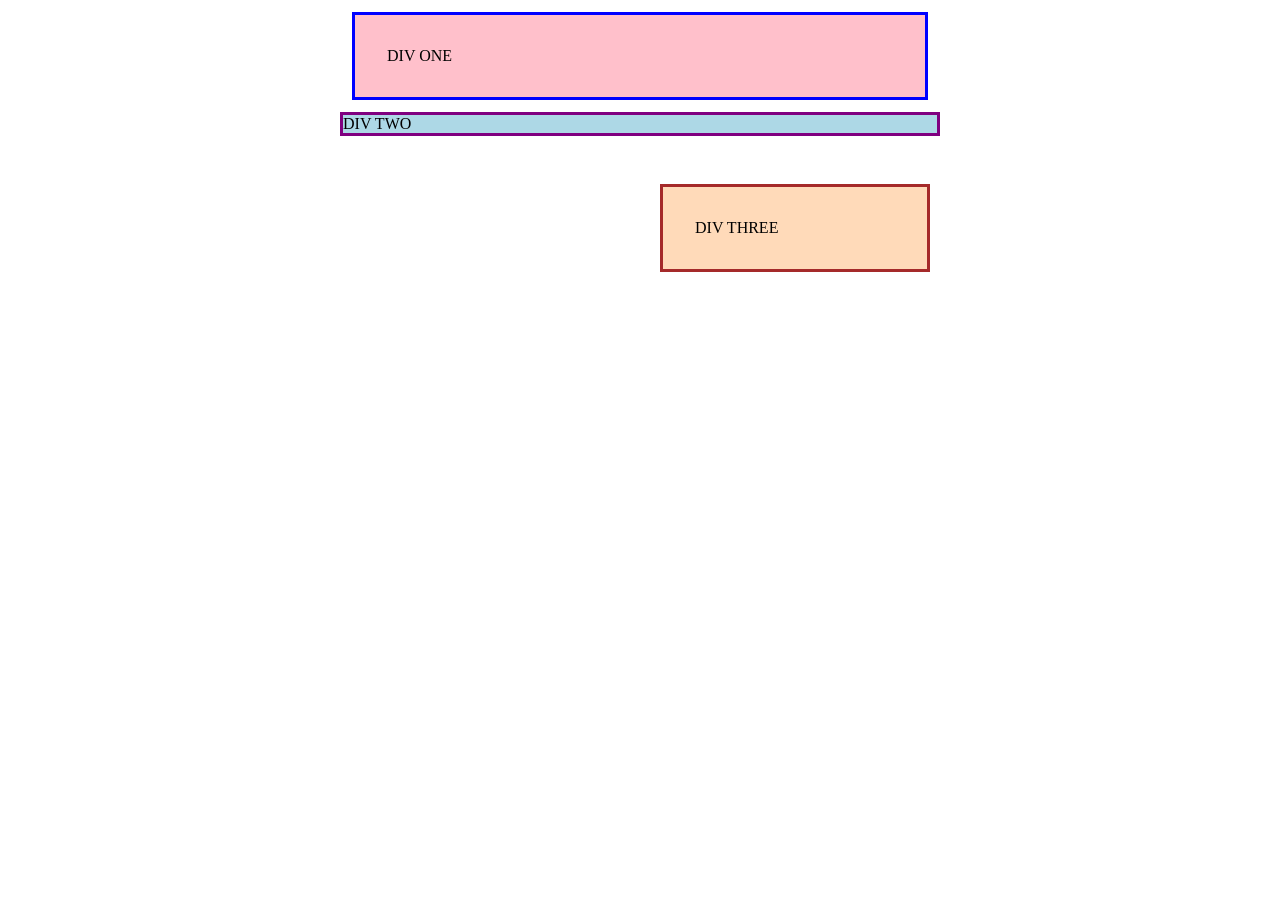
<file: foundations/block-and-inline/01-margin-and-padding-1/index.html>
<!DOCTYPE html>
<html lang="en">
  <head>
    <meta charset="UTF-8">
    <meta http-equiv="X-UA-Compatible" content="IE=edge">
    <meta name="viewport" content="width=device-width, initial-scale=1.0">
    <title>Margin and Padding exercise</title>
    <link rel="stylesheet" href="style.css">
  </head>
  <body>
    <div class="one">
      DIV ONE
    </div>
    <div class="two">
      DIV TWO
    </div>
    <div class="three">
      DIV THREE
    </div>
  </body>
</html>
</file>
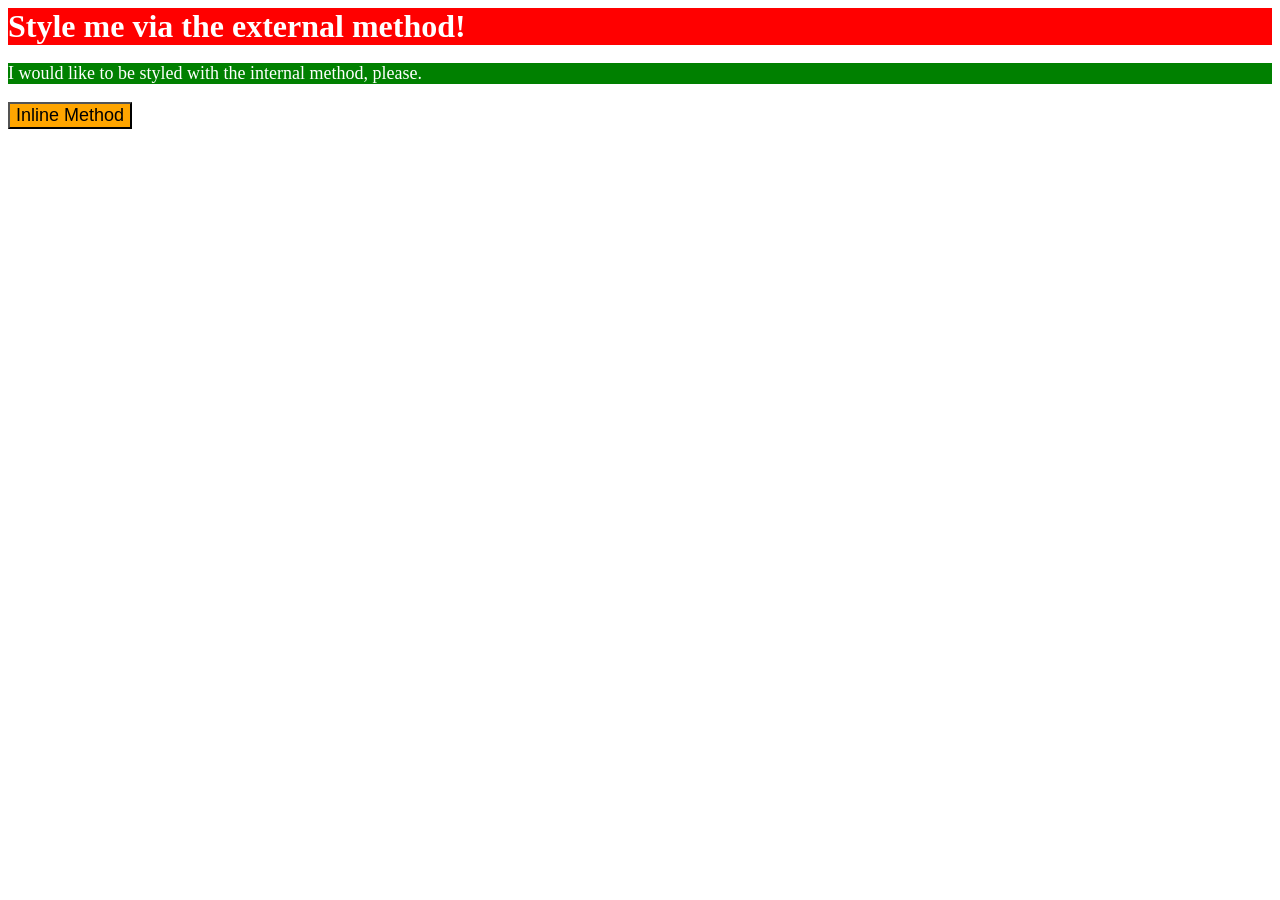
<file: foundations/intro-to-css/01-css-methods/index.html>
<!DOCTYPE html>
<html lang="en">
  <head>
    <meta charset="UTF-8">
    <meta http-equiv="X-UA-Compatible" content="IE=edge">
    <meta name="viewport" content="width=device-width, initial-scale=1.0">
    <title>Methods for Adding CSS</title>
    <!-- <style>
      div{
        background-color: red;
        color: white;
        font-size: 32px;
        font-weight: bold;
      }

      p{
        background-color: green;
        color: white;
        font-size: 18px;
      }

      button{
        background-color: orange;
        font-size: 18px;
      }
    </style> -->

    <!-- <link rel="stylesheet" href="style.css"> -->
  </head>
  <body>
    
    <div style="
        background-color: red;
        color: white;
        font-size: 32px;
        font-weight: bold;
      ">Style me via the external method!</div>
    <p style="
        background-color: green;
        color: white;
        font-size: 18px;
      ">I would like to be styled with the internal method, please.</p>
    <button style="
        background-color: orange;
        font-size: 18px;
      ">Inline Method</button>
  </body>
</html>
</file>
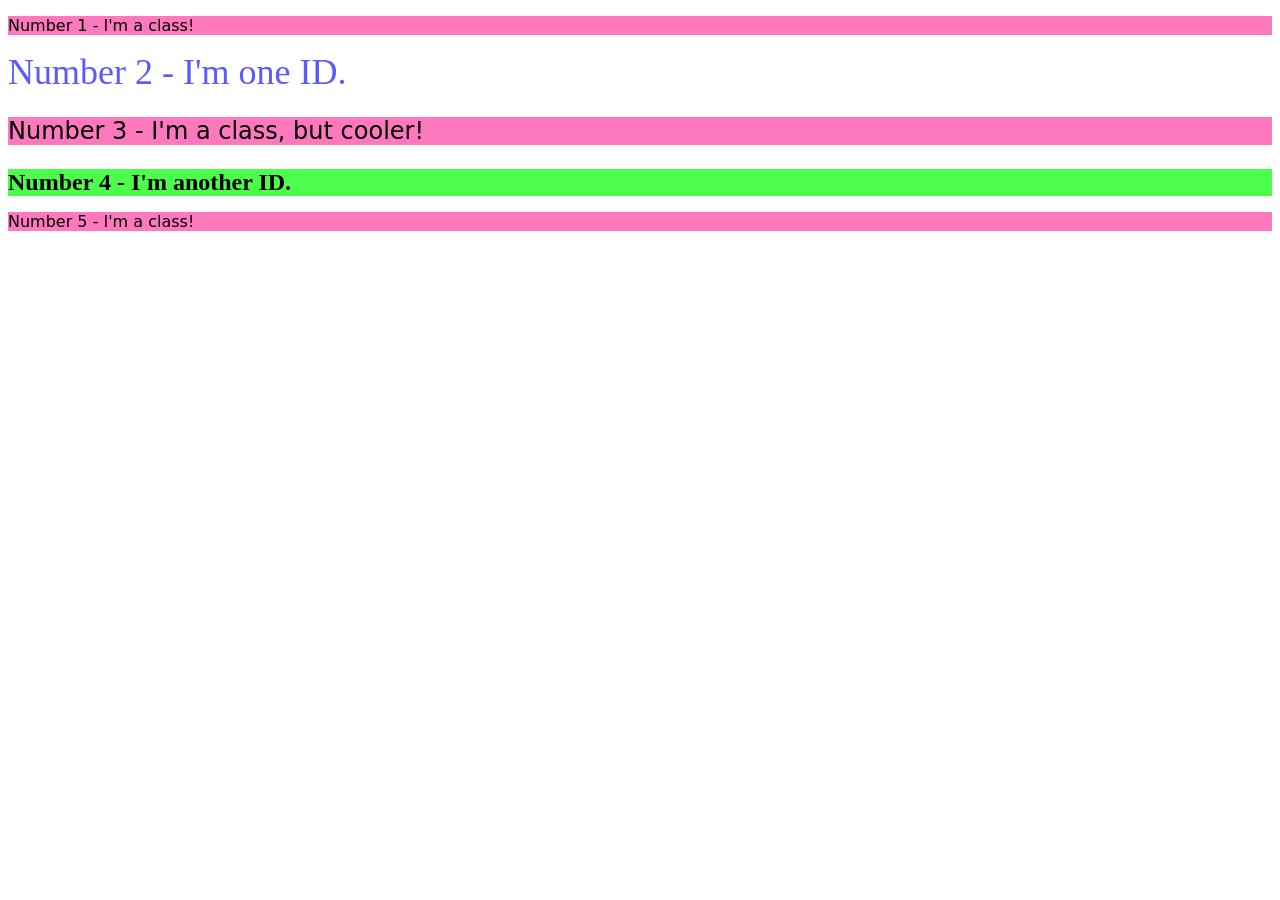
<file: foundations/intro-to-css/02-class-id-selectors/index.html>
<!DOCTYPE html>
<html lang="en">
  <head>
    <meta charset="UTF-8">
    <meta http-equiv="X-UA-Compatible" content="IE=edge">
    <meta name="viewport" content="width=device-width, initial-scale=1.0">
    <title>Class and ID Selectors</title>
    <link rel="stylesheet" href="style.css">
  </head>
  <body>
    <p class="gg1 ggodd">Number 1 - I'm a class!</p>
    <div id="gg2">Number 2 - I'm one ID.</div>
    <p class="gg3 ggodd">Number 3 - I'm a class, but cooler!</p>
    <div id="gg4">Number 4 - I'm another ID.</div>
    <p class="gg5 ggodd">Number 5 - I'm a class!</p>
  </body>
</html>
</file>
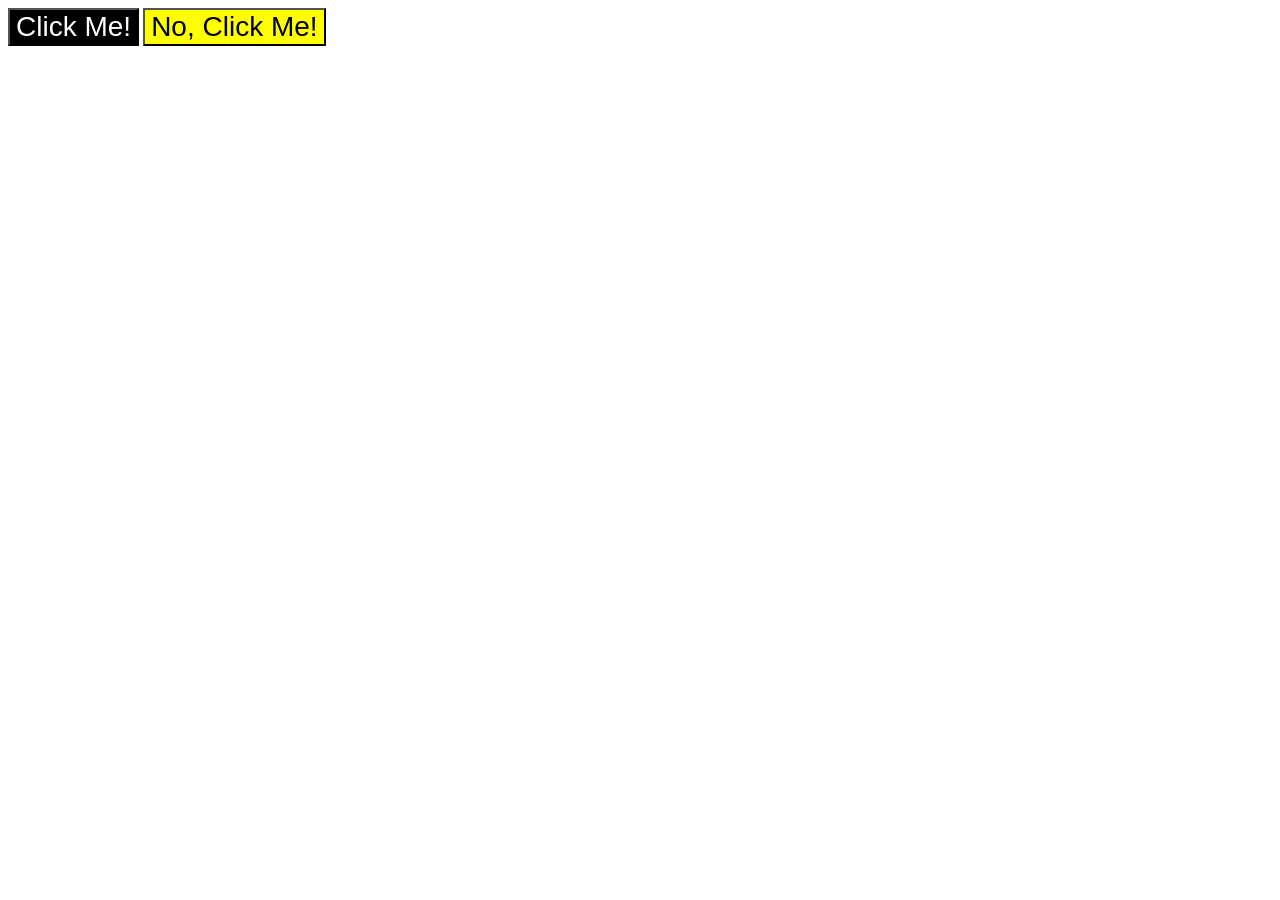
<file: foundations/intro-to-css/03-grouping-selectors/index.html>
<!DOCTYPE html>
<html lang="en">
  <head>
    <meta charset="UTF-8">
    <meta http-equiv="X-UA-Compatible" content="IE=edge">
    <meta name="viewport" content="width=device-width, initial-scale=1.0">
    <title>Grouping Selectors</title>
    <link rel="stylesheet" href="style.css">
  </head>
  <body>
    <button class="main-button buttons">Click Me!</button>
    <button class="second-button buttons">No, Click Me!</button>
  </body>
</html>
</file>
<file: foundations/block-and-inline/01-margin-and-padding-1/style.css>
body {
  max-width: 600px;
  margin: 0 auto;
}

.one {
  background: pink;
  border: 3px solid blue;
  /* CHANGE ME */
  padding: 32px;
  margin: 12px;
}

.two {
  background: lightblue;
  border: 3px solid purple;
  /* CHANGE ME */
  margin-bottom: 48px;
}

.three {
  background: peachpuff;
  border: 3px solid brown;
  width: 200px;
  /* CHANGE ME */
  padding: 32px;
  margin-left: 320px;
  
}
</file>
<file: foundations/intro-to-css/01-css-methods/style.css>
div{
        background-color: red;
        color: white;
        font-size: 32px;
        font-weight: bold;
      }

      p{
        background-color: green;
        color: white;
        font-size: 18px;
      }

      button{
        background-color: orange;
        font-size: 18px;
      }
</file>
<file: foundations/intro-to-css/02-class-id-selectors/style.css>
/* Add CSS Styling */
.ggodd{
  background-color: rgb(253, 120, 189);
  font-family: Verdana, DejaVu Sans, Tahoma, sans-serif;
}

#gg2{
  color: rgb(90, 90, 255);
  font-size: 36px;
}

.gg3{
  font-size: 24px;
}

#gg4{
  background-color: rgb(76, 253, 76);
  font-size: 24px;
  font-weight: bold;
}
</file>
<file: foundations/intro-to-css/03-grouping-selectors/style.css>
/* Add CSS Styling */
.main-button{
  background-color: black;
  color: hsl(0, 0%, 100%)
}

.second-button{
  background-color: rgb(255, 255, 0);
}

.buttons{
  font-family: Helvetica, 'Times New Roman', Times, sans-serif;
  font-size: 28px;
}
</file>
